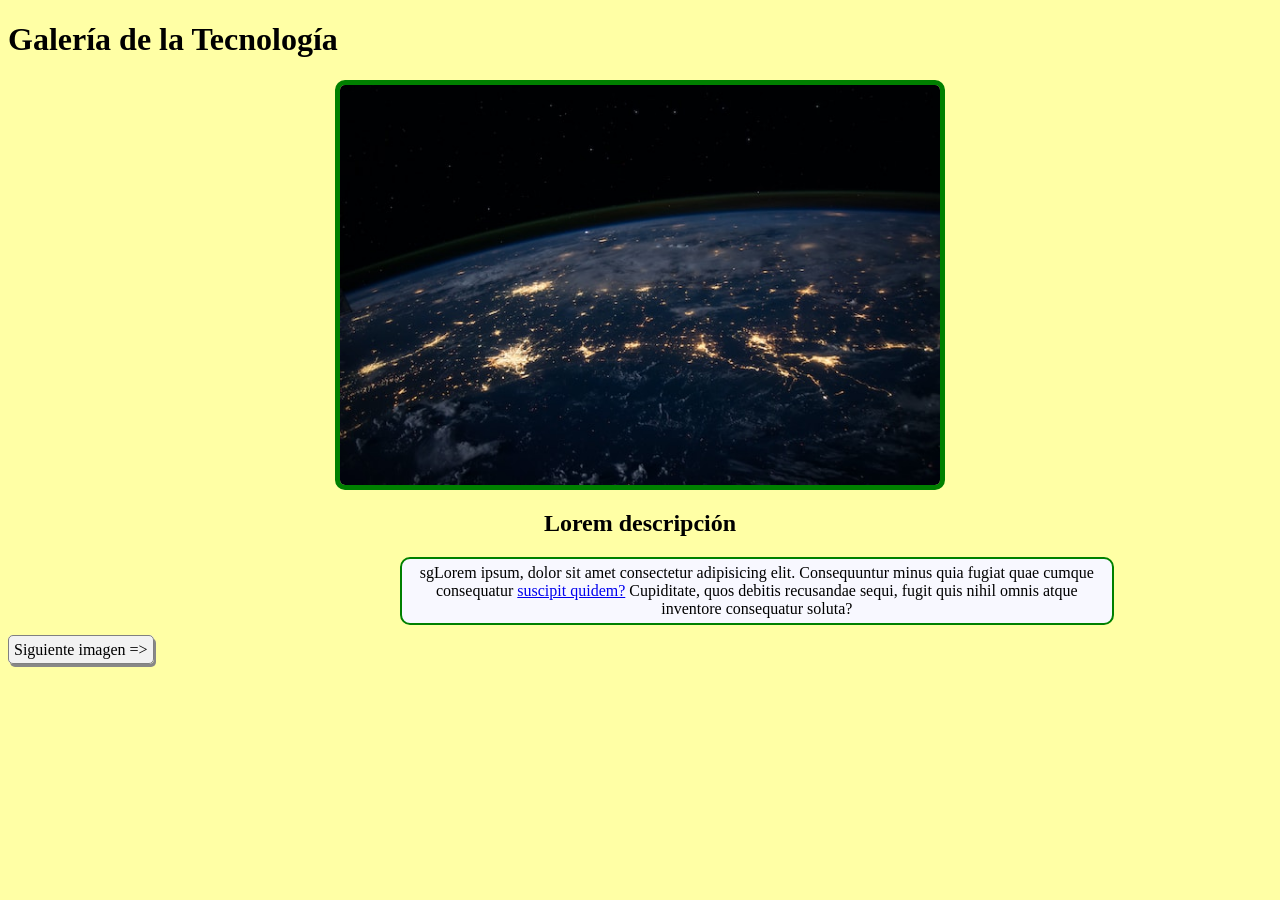
<file: Galería de Imágenes/index.html>
<!DOCTYPE html>
<html lang="es">

<head>
    <meta charset="UTF-8">
    <meta name="viewport" content="width=device-width, initial-scale=1.0">
    <title>Galería de la Tecnología - Página 1</title>
    <link rel="stylesheet" href="styles.css">
</head>

<body>
    <h1 style="border: 30;">Galería de la Tecnología</h1>
    <img src="img1.jpg" alt="Imagen de la NASA" class="image"/>
    <h2>Lorem descripción</h2>
    <p>sgLorem ipsum, dolor sit amet consectetur adipisicing elit. Consequuntur minus quia fugiat quae cumque consequatur
        <a href="page2.html">suscipit quidem?</a> Cupiditate, quos debitis recusandae sequi, fugit quis nihil omnis atque inventore consequatur
        soluta?</p>
    <a href="page2.html" title="Imagen siguiente" class="link-button">Siguiente imagen =&gt;</a>
</body>

</html>
</file>
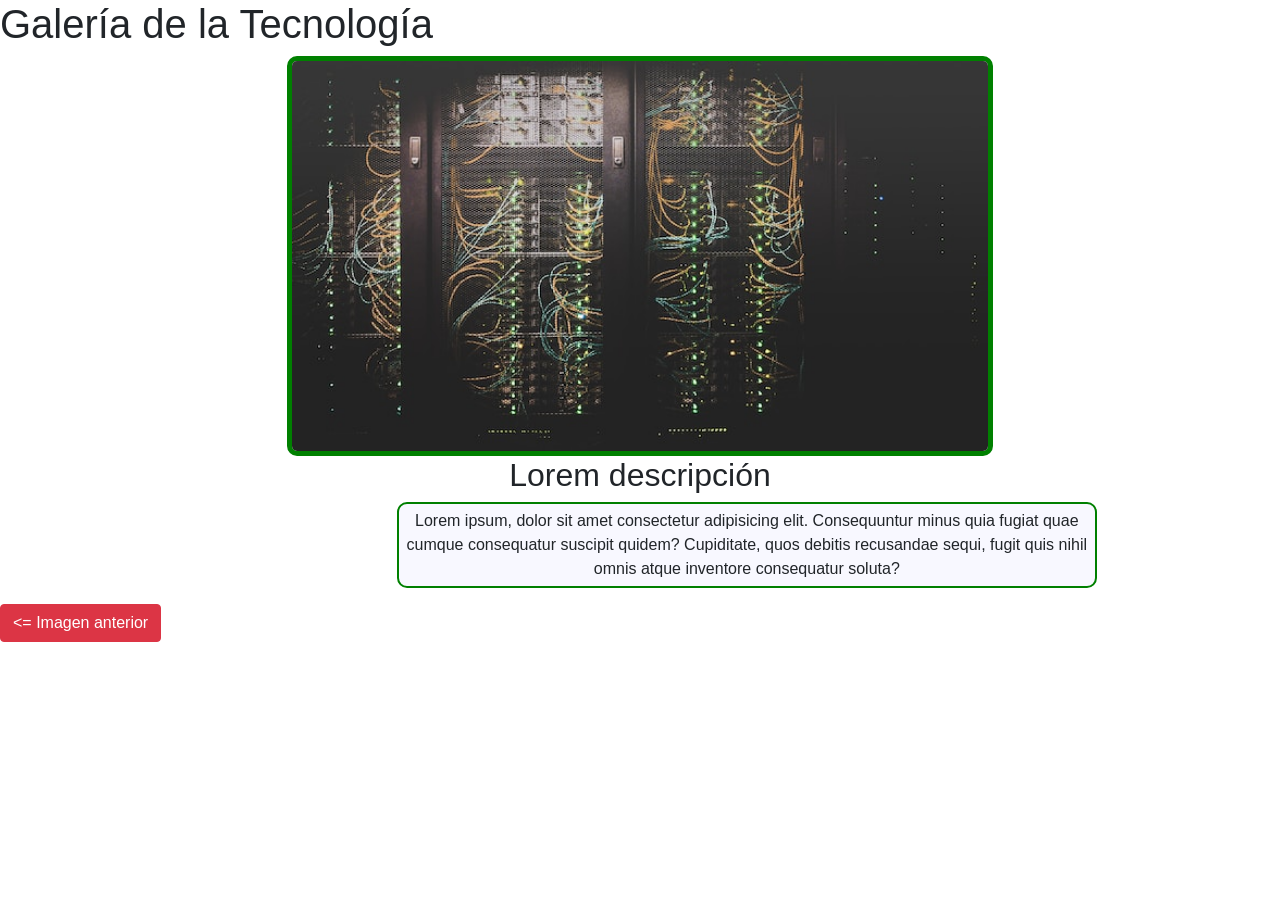
<file: Galería de Imágenes/page2.html>
<!DOCTYPE html>
<html lang="es">

<head>
    <meta charset="UTF-8">
    <meta name="viewport" content="width=device-width, initial-scale=1.0">
    <title>Galería de la Tecnología - Página 2</title>
    <link rel="stylesheet" href="styles.css">
    <link rel="stylesheet" href="https://cdn.jsdelivr.net/npm/bootstrap@4.0.0/dist/css/bootstrap.min.css" integrity="sha384-Gn5384xqQ1aoWXA+058RXPxPg6fy4IWvTNh0E263XmFcJlSAwiGgFAW/dAiS6JXm" crossorigin="anonymous">
</head>

<body>
    <h1>Galería de la Tecnología</h1>
    <img src="img2.jpg" alt="Sala de servidores" class="image"/>
    <h2>Lorem descripción</h2>
    <p>Lorem ipsum, dolor sit amet consectetur adipisicing elit. Consequuntur minus quia fugiat quae cumque consequatur
        suscipit quidem? Cupiditate, quos debitis recusandae sequi, fugit quis nihil omnis atque inventore consequatur
        soluta?</p>
    <a href="page1.html" title="Imagen anterior" class="btn btn-danger">&lt;= Imagen anterior</a>
</body>

</html>
</file>
<file: Galería de Imágenes/styles.css>
body {
    background-color: rgb(255, 255, 165);
}

.image{
    border: 5px solid green;
    border-radius: 10px;
    height: 400px;
    margin-left: auto;
    margin-right: auto;
    display: block;
}

h2{
text-align: center;
}


p{
    text-align: center;
    border:2px solid green;
    border-radius: 10px;
    padding: 5px;
    margin-left: 31%;
    max-width: 700px;
    background-color: ghostwhite;
}



.link-button {
    text-decoration: none;
    color: black;
    border: 1px solid gray;
    background-color: #f2f2f2;
    padding: 5px;
    border-radius: 5px;
    box-shadow: 2px 3px #888888;
}
</file>
